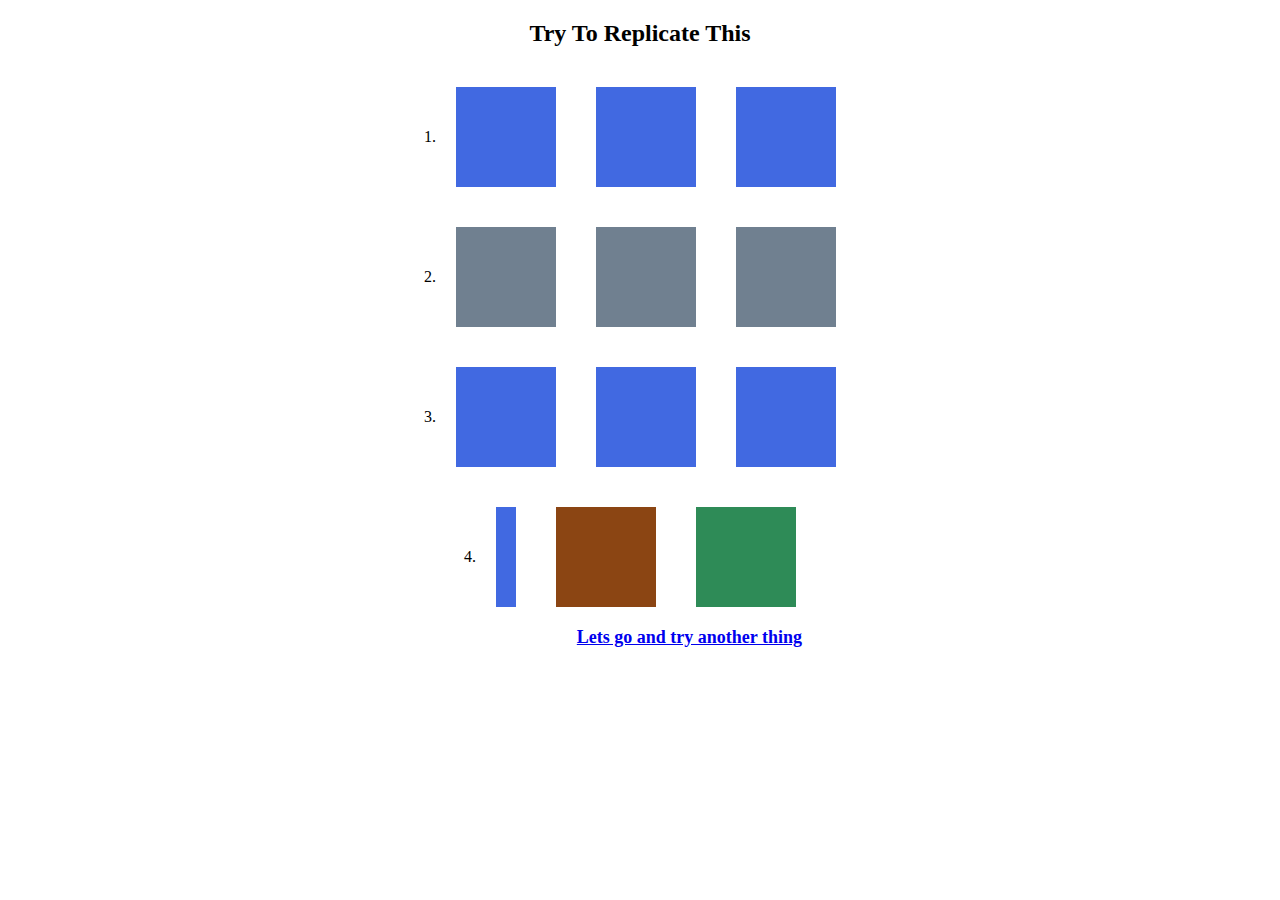
<file: index.html>
<!DOCTYPE html>
<html lang="en">
<head>
    <meta charset="UTF-8">
    <meta http-equiv="X-UA-Compatible" content="IE=edge">
    <meta name="viewport" content="width=device-width, initial-scale=1.0">
    <link rel="stylesheet" href="styelshet.css">
    <title>Document</title>
</head>
<body>
    <div class="contaner">
        <h2>Try To Replicate This</h2>
       
        <div class="count1">
        1. 
        <div class="box1"></div>
        <div class="box1"></div>
        <div class="box1"></div>
        
        </div>
        
         <div class="count2">
        2. 
        <div class="box2"></div>
        <div class="box2"></div>
        <div class="box2"></div>
         </div>
         <div class="count3">
        3. 
        <div class="box3"></div>
        <div class="box3"></div>
        <div class="box3"></div>
        </div>
        
        
        <div class="count4">
       4. 
         <div class="box4"></div>
        <div class="box5"></div>
        <div class="box6"></div> 
        </div>
        
        <a href="index1.html">Lets go and try another thing </a>
    </div>
</body>
</html>
</file>
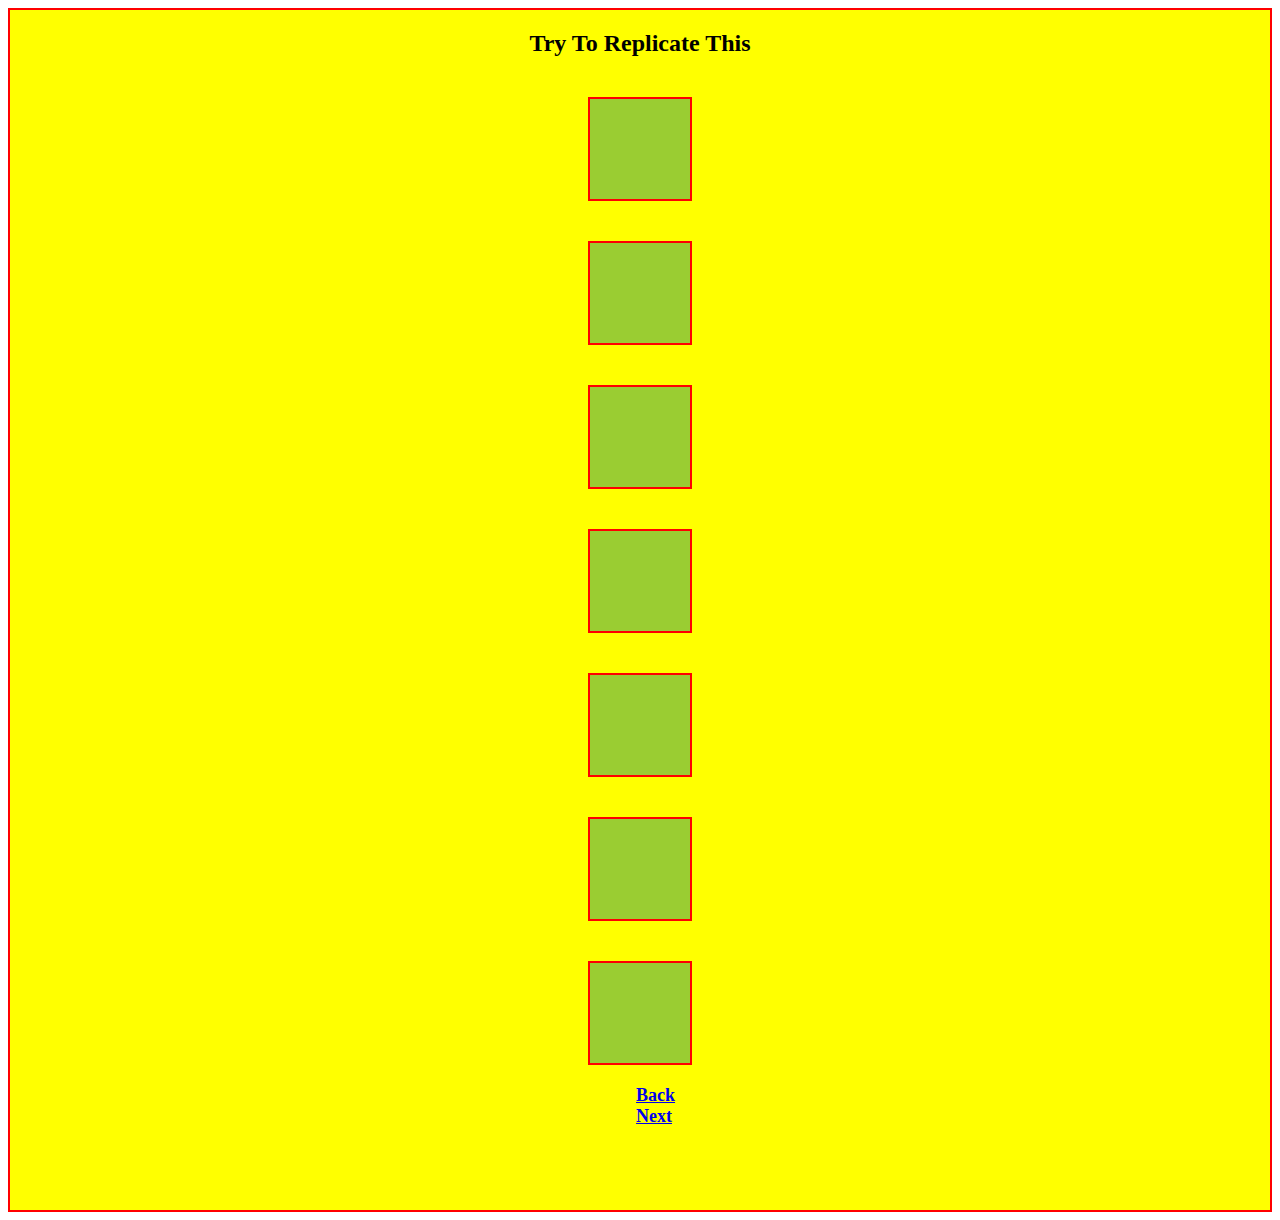
<file: index1.html>
<!DOCTYPE html>
<html lang="en">
<head>
    <meta charset="UTF-8">
    <meta http-equiv="X-UA-Compatible" content="IE=edge">
    <meta name="viewport" content="width=device-width, initial-scale=1.0">
    <link rel="stylesheet" href="styelshet.css">
    <title>Document</title>
</head>
<body>
    <div class="contaner1">
        <h2>Try To Replicate This</h2>
      
        <div class="square" id="s1"></div>
        <div class="square" id="s2"></div>
        <div class="square" id="s3"></div>
        <div class="square" id="s4"></div>
        <div class="square" id="s5"></div>
        <div class="square" id="s6"></div>
        <div class="square" id="s7"></div>
    <div>
    <a href="index.html">Back</a>
    <a href="index3.html">Next</a>
    </div>
    </div>
</body>
</html>
</file>
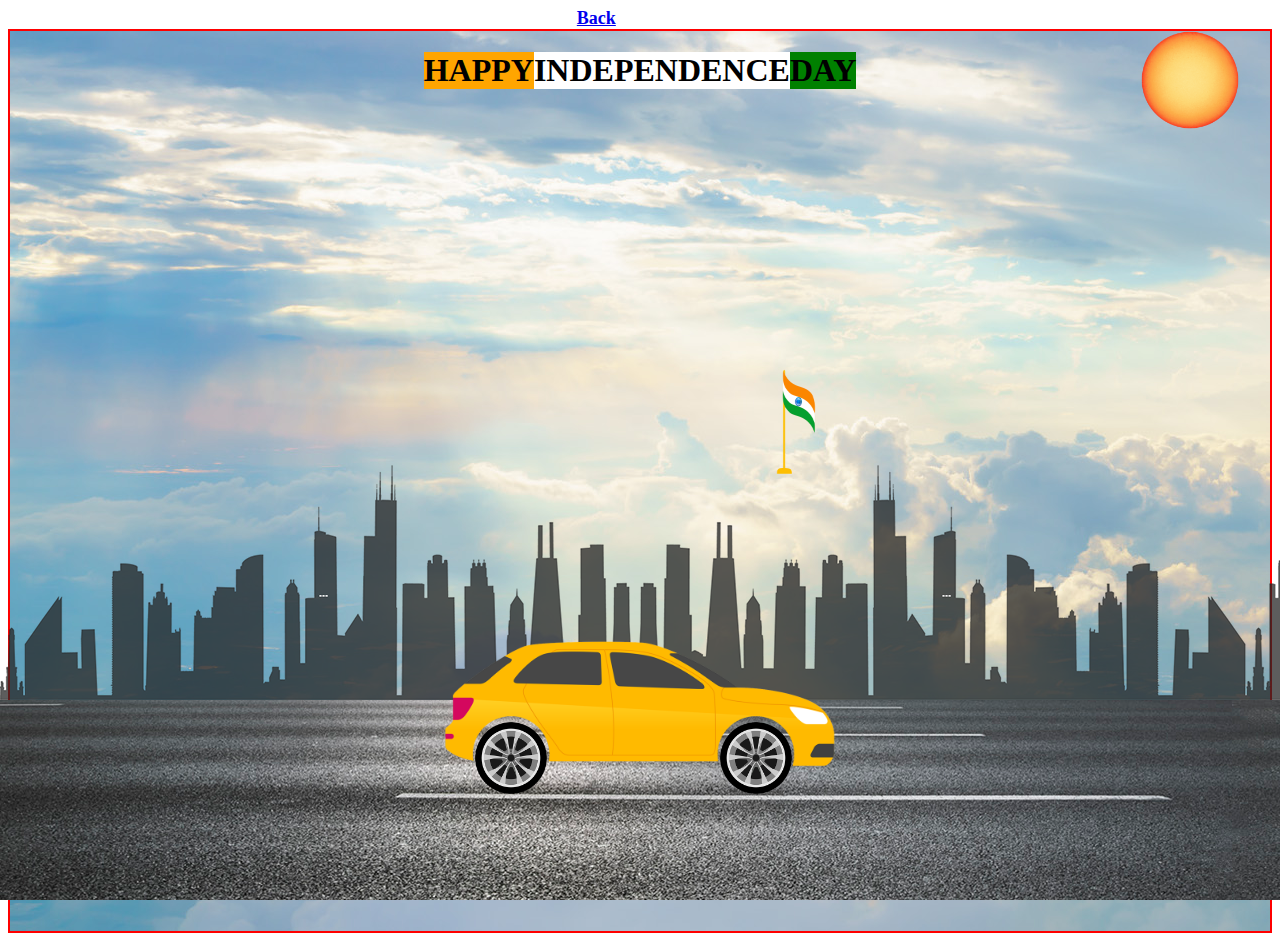
<file: index3.html>
<!DOCTYPE html>
<html lang="en">
<head>
    <meta charset="UTF-8">
    <meta http-equiv="X-UA-Compatible" content="IE=edge">
    <meta name="viewport" content="width=device-width, initial-scale=1.0">
    <link rel="stylesheet" href="styelshet.css">
    <title>Document</title>
</head>
<body>
    <a href="index1.html">Back</a>
    <div class="contaner3">
        
        <h1>
            <span class="a">HAPPY</span>
            <span class="b">INDEPENDENCE</span>
            <span class="c">DAY</span>
        </h1>
        <div class="sun">
           <img src="sun.png" alt="">
        </div>
        <div class="road"></div>
        <div class="city"></div>
        <div class="car">
            <img src="./car.png" alt="">
        </div>
            <div class="wheel">
            <img src="./wheel.png" class="fwheel">
          <img src="./wheel.png" class="bwheel"> 
          
            </div>
            <div class="flag">
                <img src="flag.png" alt="">

            </div>
     </div>
    </div>
    
</body>
</html>
</file>
<file: styelshet.css>
.contaner{
    height: 800px;
    cursor: zoom-in;
    background-color: white;
}
h2{
    text-align: center;
}
.count1{
    display: flex;
    align-items: center;
    justify-content: center;
    animation-name:count1;
    animation-iteration-count: infinite;
    animation-timing-function: linear;
    animation-duration:4s;
    
    
}
.box1{  
    height: 100px;
    width: 100px;
    margin: 20px;
    background-color: royalblue;
    


}
@keyframes count1{
    25%{
         transform: skewx(15deg);
    }
    50%{
        transform:skewX(0deg)
    }
    75%{
        transform: skewx(-15deg);
   }
   100%{
       transform:skewX(0deg)
   }


}
.count2{
    display: flex;
    align-items: center;
    justify-content: center;
    animation-name: count2;
    animation-iteration-count: infinite;
    animation-timing-function: linear;
    animation-duration:4s;
}
@keyframes count2{
    25%{
         transform: skewx(-15deg);
    }
    50%{
        transform:skewX(0deg)
    }
    75%{
        transform: skewx(15deg);
   }
   100%{
       transform:skewX(0deg)
   }
}
 .box2{
    height: 100px;
    width: 100px;
    margin: 20px;
    background-color: slategrey;


}
.count3{
    display: flex;
    align-items: center;
    justify-content: center;
    
} 

    @keyframes count3 {
        0% {
          transform: rotate(0);
        }
        100% {
          transform: rotate(360deg);
        }
}

.box3{
    height: 100px;
    width: 100px;
    margin: 20px;
    animation-name: count3;
    animation-iteration-count: infinite;
    animation-timing-function: linear;
    animation-duration:4s;
    background-color: royalblue;


}
.count4{
    display: flex;
    align-items: center;
    justify-content: center;
}
.box4{
    height: 100px;
    width: 20px;
    margin: 20px;
    animation-name: count4;
    animation-iteration-count: infinite;
   animation-duration:4s;
    background-color: royalblue;



}
@keyframes count4{
    0% {
        height: 50px;
      }
      100% {
        height: 100px;
      }
}
.box5{
    height: 100px;
    width: 100px;
    margin: 20px;
    animation-name: count5;
    animation-iteration-count: infinite;
    animation-timing-function: linear;
    animation-duration:4s;
    background-color: saddlebrown;


}
@keyframes count5{
    0% {
        width: 50px;
      }
      100% {
        width: 100px;
      }
    
} 
.box6{
    height: 100px;
    width: 100px;
    margin: 20px;
    animation-name: count6;
    animation-iteration-count: infinite;
    animation-timing-function: linear;
    animation-duration:4s;
    background-color: seagreen;


} 
@keyframes count6{
    25%{
        transform: rotate(-90deg);
   }
   50%{
       transform:rotateX(90deg)
   }
   75%{
       transform: rotate(-90deg);
  }
  100%{
      transform:rotate(90deg)
  }
    
}
a{
   margin-left: 45%;
   font-weight: bold;
   font-size: large;
}
.contaner1{
    height: 1200px;
    border: 2px solid red;
    display: flex;
    align-items: center;
    flex-direction: column;
    background-color: yellow;
    
}
.square{
    height: 100px;
    width: 100px;
    border: 2px solid red;
    margin: 20px;
    transition-property: all;
    background-color: yellowgreen;
    transform-origin: center;
  
}
   
#s1:hover{
   transition-property: width;
   width: 300px;
   transition-duration: 2s;
   transition-timing-function: ease;
}
#s2:hover{
    width: 300px;
    height: 300px;
    transition-duration: 2s;
    transition-timing-function: ease;
    transform-origin: center;
}
#s3:hover{
    width: 300px;
    transition-duration: 2s;
    transition-timing-function: linear;
    transform-origin: center;
}
#s4:hover{
    transition-property: width;
    width: 300px;
    transition-duration: 2s;
    transition-timing-function: ease;
    transform-origin: center;
}
#s5:hover{
    width: 300px;
    transition-duration: 2s;
    transition-timing-function: ease-in;
    transform-origin: center;
}
#s6:hover{
    width: 300px;
    transition-duration: 2s;
    transition-timing-function: ease-out;
    transform-origin: center;
}
#s7:hover{
    width: 300px;
    transition-duration: 2s;
    transition-timing-function: ease-in-out;
    transform-origin: center;
}
.contaner3{
    height: 900px;
    border: 2px solid red;
    background-image:url(./sky.jpg);
    border-image-width: cover;
    background-repeat: no-repeat;
}
h1{
    display: flex;
    justify-content: center;
    font-weight: bold;
}
.a{
    background-color: orange;
}
.b{
    background-color: white;
}
.c{
    background-color: green;
}

.sun {
    height: 100px;
    width: 100px;
    position: absolute;
    top: 30px;
    right: 40px;
    filter: brightness(100%);
}
.sun img{
    height: 100px;
    width: 100px;
}
.road{
    height: 200px;
    width: 500%;
    display: block;
    background-image: url(./road.jpg);
    position: absolute;
    bottom: 0;
    left: 0;
    right: 0;
    z-index: 1;
    background-repeat: repeat-x;
    animation: road 5s linear infinite;
    }
@keyframes road{
    100%{
        transform: translateX(-3400px);

    }
}
.city {
    background-image: url(./city.png);
    background-repeat: repeat-x;
    height: 250px;
    width: 500%;
    bottom: 200px;
    display: block;
    position: absolute;
    left: 0;
    right: 0;
    z-index: 1;
    animation: city 20s linear infinite;
}
@keyframes city{
    100% {
        transform: translateX(-1400px );
    } 
}
.car {
   
    width: 400px;
    left: 50%;
    bottom: 100px;
    transform: translateX(-50%);
    position: absolute;
    z-index: 2;
}
.car img{
    width: 100%;
    animation: car 1s linear infinite;
}
@keyframes car{
100% {
    transform: translateY(-1PX);
}

50% {
    transform: translateY(1PX);
}
0% {
    transform: translateY(-1PX);
}
}
.wheel{
    left: 50%;
    bottom: 178px;
    transform: translateX(-50px);
    position: absolute;
    z-index: 2;
}
    .wheel img {
    width: 72px;
    height: 72px;
    animation: wheel 1s linear infinite;
    animation-duration: 1s;
    animation-timing-function: linear;
    animation-delay: 0s;
    animation-iteration-count: infinite;
    animation-direction: normal;
    animation-fill-mode: none;
    animation-play-state: running;
    animation-name: wheel;
    
}
    .bwheel {
      
    left: -115px;
    position: absolute;
        
}
   
    @keyframes wheel{
    100% {
        transform: rotate(360deg);
    }
}
.fwheel {
  
    position: absolute;
    left: 130px;
}
.flag {
    width: 100px;
    height: 150px;
    position: absolute;
    top: 350px;
    left: 740px;
}
.flag img{
    height: 150px;
    width: 100px;
}
</file>
